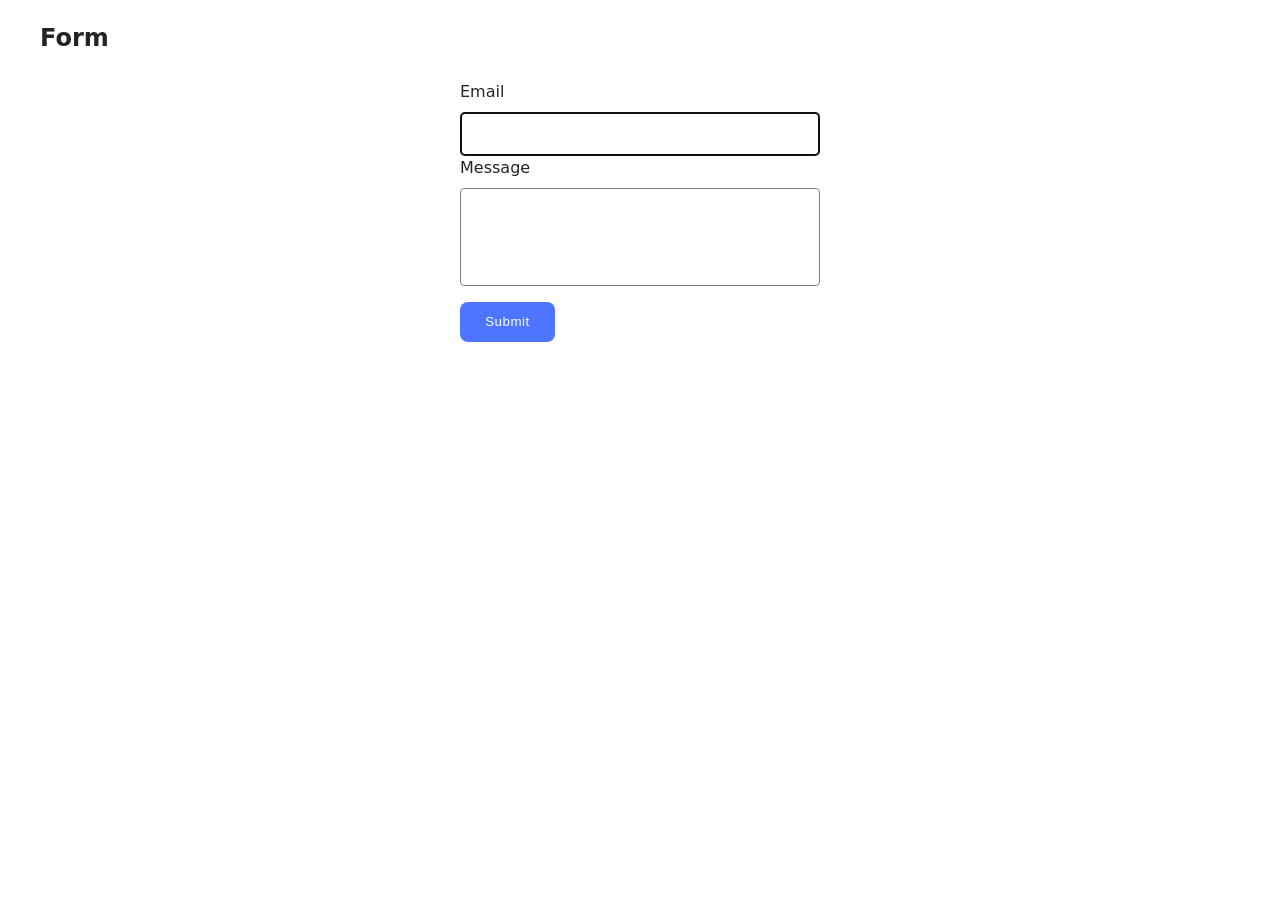
<file: src/2-form.html>
<!doctype html>
<html lang="en">
  <head>
    <meta charset="UTF-8" />
    <meta http-equiv="X-UA-Compatible" content="IE=edge" />
    <meta name="viewport" content="width=device-width, initial-scale=1.0" />
    <title>Page 3</title>
    <link rel="stylesheet" href="./css/styles.css" />
  </head>
  <body>
    <main>
      <section class="section">
        <div class="container">
          <load src="./partials/back-link.html" />
          <h1 class="main-title">Form</h1>

          <form class="feedback-form" autocomplete="off">
            <label class="feedback-label">
              Email
              <input
                class="feedback-input"
                type="email"
                name="email"
                autofocus />
            </label>
            <label class="feedback-label">
              Message
              <textarea
                class="feedback-comment"
                name="message"
                rows="8"></textarea>
            </label>
            <button class="feedback-button" type="submit">Submit</button>
          </form>
        </div>
      </section>
    </main>

    <script type="module" src="./js/2-form.js"></script>
  </body>
</html>
</file>
<file: src/css/styles.css>
/* Common styles */
@import url('./reset.css');
@import url('./base.css');
@import url('./container.css');
@import url('./animations.css');

/* Sections style */
@import url('./header.css');
@import url('./back-link.css');
@import url('./gallery.css');
@import url('./form.css');
</file>
